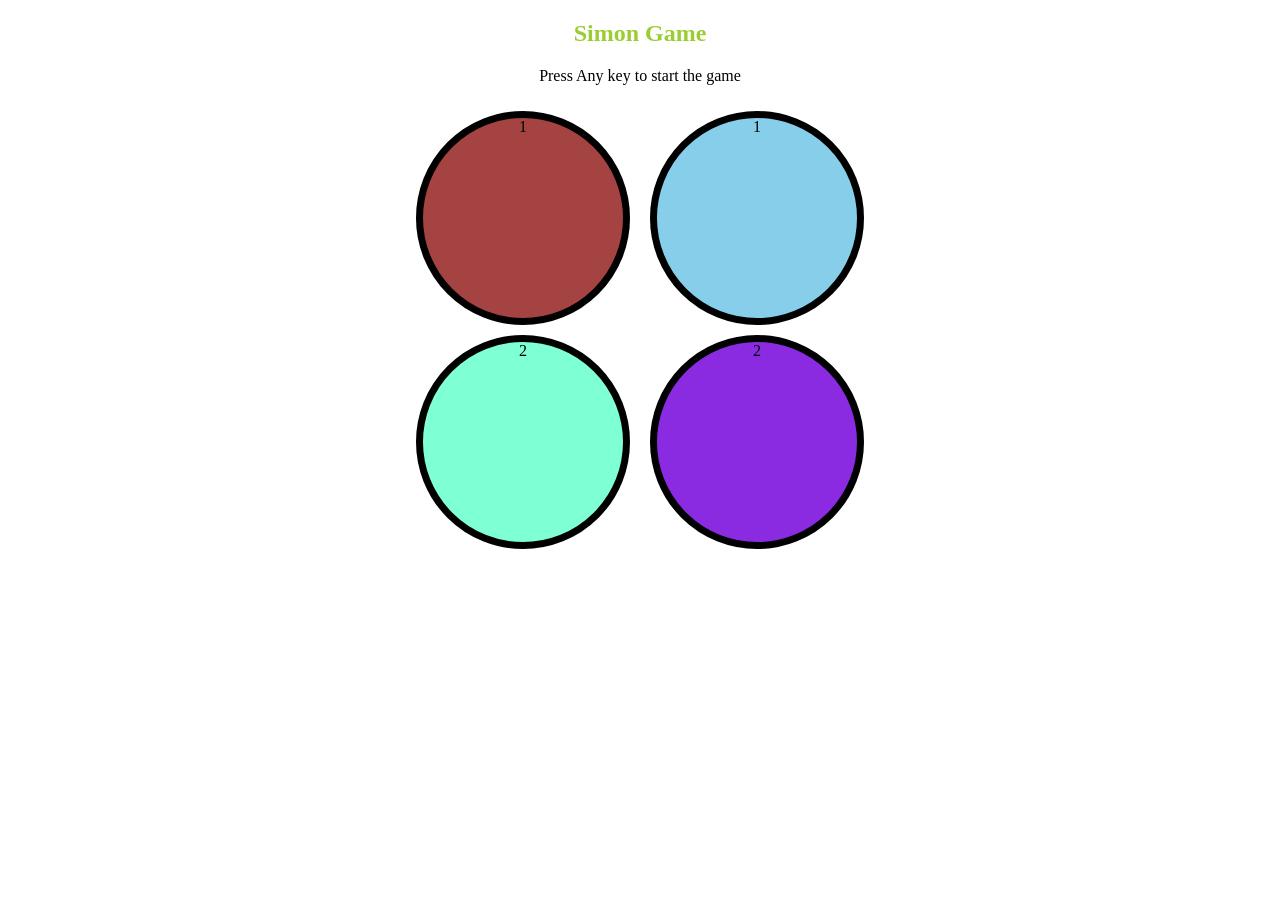
<file: simon/index.html>
<!DOCTYPE html>
<html lang="en">
<head>
    <meta charset="UTF-8">
    <meta name="viewport" content="width=device-width, initial-scale=1.0">
    <title>Simon Game</title>
    <link rel="stylesheet" href="style.css">
</head>
<body>
    <h2>Simon Game</h2>
    <p>Press Any key to start the game </p>
    <div class="box-container">
        <div class="firstdiv">
            <div class="btn red" id="red">1</div>
            <div class="btn purple" id="purple">2</div>
        </div>
        <div class="seconddiv">
            <div class="btn blue" id="blue">1</div>
            <div class="btn green" id="green">2</div>
        </div>
       
    </div>
    <script src="app.js"></script>
</body>
</html>
</file>
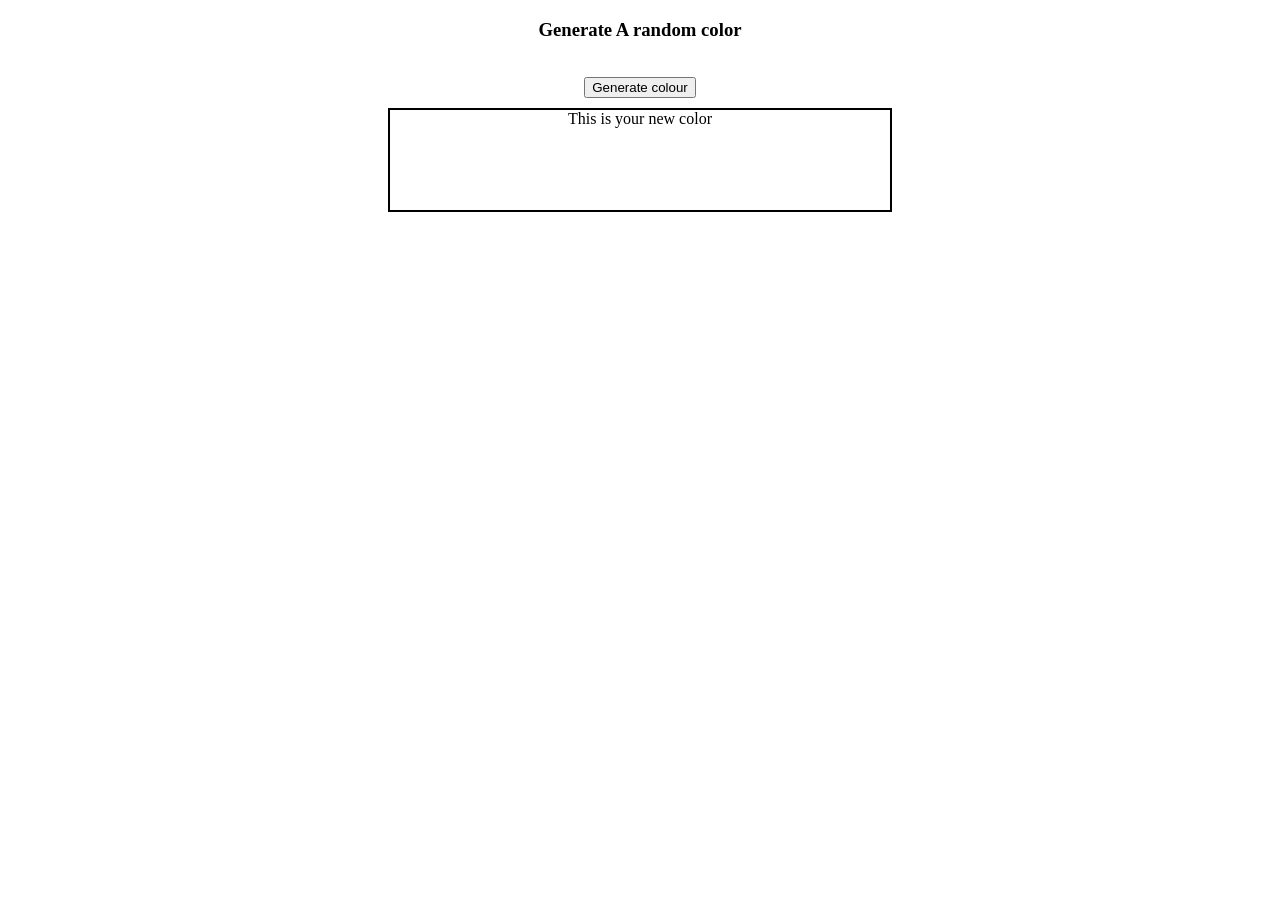
<file: random.html>
<!DOCTYPE html>
<html lang="en">
<head>
    <meta charset="UTF-8">
    <meta name="viewport" content="width=device-width, initial-scale=1.0">
    <title>Document</title>
    <link rel="stylesheet" href="Style.css">
</head>
<body>
    <h3>Generate  A random color</h3>
    <br>
    <button>Generate colour</button>
    <br>
    <div>This  is your new color</div>
</body>
<script src="script.js"></script>
</html>
</file>
<file: simon/style.css>
body{
    text-align: center;
}
.btn{
    border-radius: 50%;
    border: 7px solid black;
    height: 200px;
    width: 200px;
    margin: 10px 10px 10px 10px;
}
.box-container{
    display: flex;
    justify-content: center;
    
}
.red{
    background-color: rgb(165, 66, 66);
}
.purple{
    background-color: aquamarine;
}
.blue{
    background-color: skyblue ;
}
.green{
    background-color: blueviolet;
}
.flash{
    background-color: white;
}
.userflash{
    background-color: gold;
}

h2{
    color: yellowgreen;
}
</file>
<file: Style.css>
div{
    height: 100px;
    width: 500px;
    border: 2px solid black;
    margin:auto;
    margin-top: 10px ;
}
body{
    text-align: center;

}
</file>
